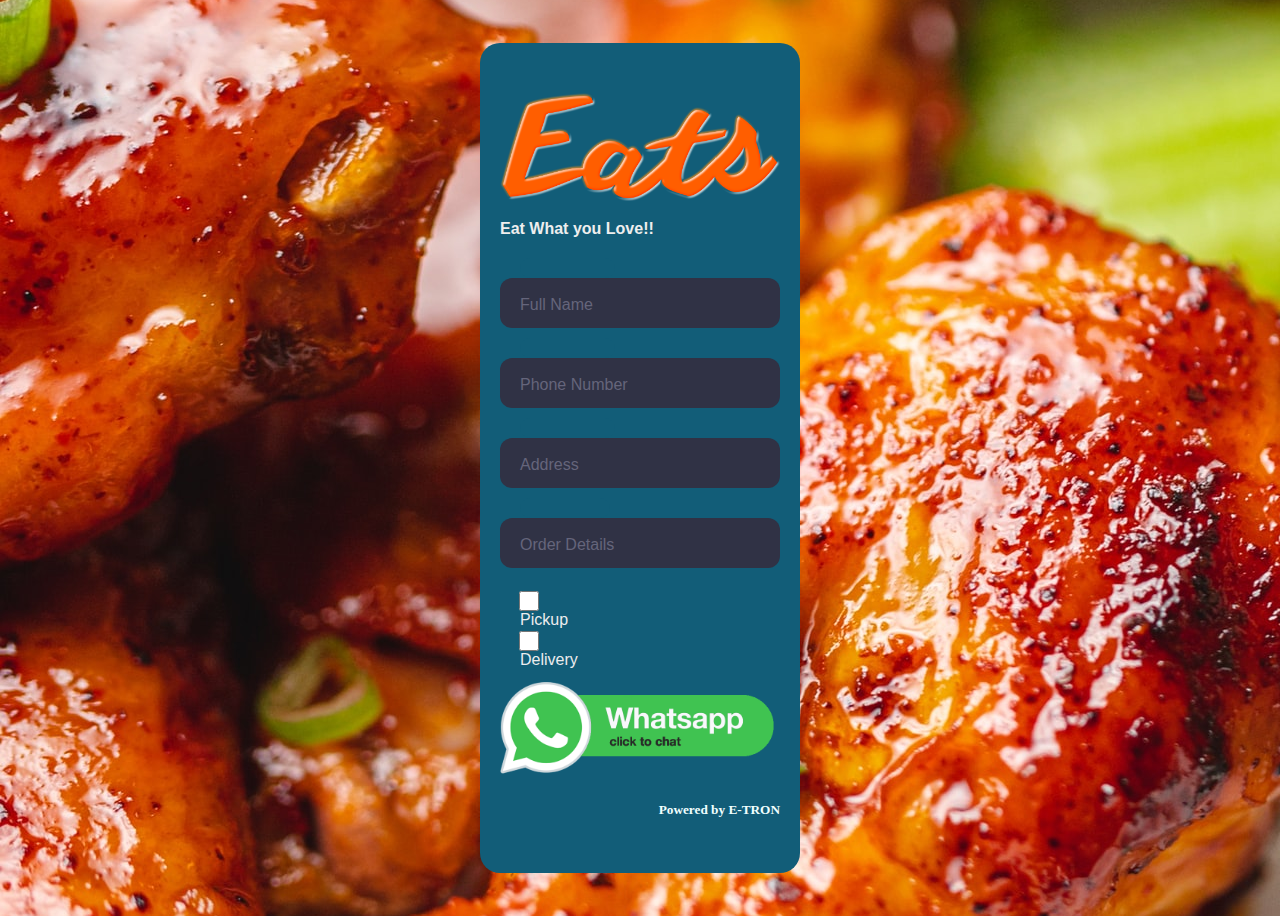
<file: index.html>
<!DOCTYPE html>
<html lang="en">
<head>
    <meta charset="UTF-8">
    <meta http-equiv="X-UA-Compatible" content="IE=edge">
    <meta name="viewport" content="width=device-width, initial-scale=1.0">
    <link rel="stylesheet" href="whatsapp.css">
    <link rel="stylesheet" href="whatsapp.js">
    <title>Document</title>
</head>
<body>
    
    <form name="form_main" action="">
        <div class="form">
            <div class="title"><img src="./img/Eats.png"></div>
            <div class="subtitle">Eat What you Love!!</div>

            <div class="input-container ic1">
                <input type="text" name="fullname" id="fullname"  class="input"  placeholder="   " />
                <div class="cut"></div>
                <label for="name"  class="placeholder">Full Name</label>
            </div>
            <div class="input-container ic2">
                <input type="text" name="phonenumber" id="phonenumber"  class="input"  placeholder="   " />
                <div class="cut"></div>
                <label for="phonenumber" class="placeholder">Phone Number</label>
            </div>

            <div class="input-container ic2">
                <input type="text" name="address" id="address"  class="input"  placeholder="   " />
                <div class="cut"></div>
                <label for="address" class="placeholder">Address</label>
            </div>
            <div class="input-container order ic2">
                <input type="text"  name="orderdetails" id="orderdetails" class="input"  placeholder="   " />
                <div class="cut cut-short"></div>
                <label for="orderdetails" class="placeholder">Order Details
            </div>

            <div class="input-container2 delivery">
                <input type="checkbox"  name="delivery" id="delivery1" class="input-check"   placeholder="   " value="Pickup" />
                <div></div>
                <label for="delivery" class="placeholder-check">Pickup</label>
            </div>

            <div class="input-container2 delivery">
                <input type="checkbox"  name="delivery" id="delivery2" class="input-check"  placeholder=" " value="Delivery" />
                <div ></div>
                <label for="delivery" class="placeholder-check">Delivery</label>
            </div>

            <p id="end_url"></p>
            <img class="submit" src="./img/whatsappbbutton.png" onclick="generateLink()" alt="">
    
            
            <h5> Powered by E-TRON</h5>
    </div>
    </form>      
           
            
            <!-- <button type="button" onclick="generateLink()">Submit</button> -->
         
           
    </div>
   
    
    <script> function generateLink() {
        var fullname = document.form_main.fullname.value;
        var phonenumber = document.form_main.phonenumber.value;
        var orderdetails= document.form_main.orderdetails.value;
        var address= document.form_main.address.value;
        var delivery = document.form_main.delivery1;
        var delivery2 = document.form_main.delivery2;
        if(delivery.checked==true){
            var del = document.form_main.delivery1.value;
        }
        if(delivery2.checked==true){
            var del = document.form_main.delivery2.value;
        }
           

        var url = "https://api.whatsapp.com/send?phone=5016153524&text="
        +"Full Name: " + fullname + "%0a"
        + "%0a"
        +"Phone Number: " + phonenumber + "%0a"
        + "%0a"
        +"Address: " + address + "%0a"
        +"%0a"
        +"Order: " + orderdetails + "%0a"
        +"%0a"
        +"Delivery/Pickup Status: " + del + "%0a";
        var end_url = `${url}`;
        window.location.href = end_url;
        // document.getElementById('end_url').innerText = end_url;
      }</script>
   
</body>
</html>
</file>
<file: whatsapp.css>
body {
    align-items: center;
    /* background-color: #000; */
    background-image: url(./img/wings.jpg);
    background-position-y: center;
    display: flex;
    justify-content: center;
    height: 100vh;
  }
  
  .form {
    background-color: #125d78;
    border-radius: 20px;
    box-sizing: border-box;
    height: 830px;
    padding: 20px;
    width: 320px;
  }
  
  .title {
    color: #eee;
    font-family: sans-serif;
    font-size: 36px;
    font-weight: 600;
    margin-top: 30px;
  }
  .title img{
    width: 280px;
  }
  
  .subtitle {
    color: #eee;
    font-family: sans-serif;
    font-size: 16px;
    font-weight: 600;
    margin-top: 10px;
  }
  
  .input-container {
    height: 50px;
    position: relative;
    width: 100%;
  }
  .order{
    height: 50px;
    position: relative;
    width: 100%;
  }
  .delivery{
    display: inlin-flex;
    flex-wrap: wrap;
    margin-top: 20px;
    height: 20px;
    position: relative;
    width: 50px;
  }
  
  .ic1 {
    margin-top: 40px;
  }
  
  .ic2 {
    margin-top: 30px;
  }
  
  .input {
    background-color: #303245;
    border-radius: 12px;
    border: 0;
    box-sizing: border-box;
    color: #eee;
    font-size: 18px;
    height: 100%;
    outline: 0;
    padding: 4px 20px 0;
    width: 100%;
  }
  
  .input-check {
    background-color: #303245;
    border-radius: 12px;
    border: 0;
    box-sizing: border-box;
    color: #eee;
    font-size: 18px;
    height: 100%;
    outline: 0;
    padding: 2px 20px 0;
    width: 100%;
  }
  .cut {
    background-color: #125d78;
    border-radius: 10px;
    height: 20px;
    left: 20px;
    position: absolute;
    top: -20px;
    transform: translateY(0);
    transition: transform 200ms;
    width: 95px;
  }
  
  .cut-short {
    width: 90px;
  }
  
  .input:focus ~ .cut,
  .input:not(:placeholder-shown) ~ .cut {
    transform: translateY(8px);
  }
  
  .placeholder {
    color: #65657b;
    font-family: sans-serif;
    left: 20px;
    line-height: 14px;
    pointer-events: none;
    position: absolute;
    transform-origin: 0 50%;
    transition: transform 200ms, color 200ms;
    top: 20px;
  }

  .placeholder-check {
    color: #ececee;
    font-family: sans-serif;
    left: 20px;
    line-height: 14px;
    pointer-events: none;
    position: absolute;
    transform-origin: 0 50%;
    transition: transform 200ms, color 200ms;
    top: 25px;
  }
  
  .input:focus ~ .placeholder,
  .input:not(:placeholder-shown) ~ .placeholder {
    transform: translateY(-30px) translateX(10px) scale(0.75);
  }
  
  .input:not(:placeholder-shown) ~ .placeholder {
    color: #808097;
  }
  
  .input:focus ~ .placeholder {
    color: #dc2f55;
  }
  
  .submit {
    /* background-color: #08d; */
    /* border-radius: 12px; */
    /* border: 0; */
    /* box-sizing: border-box; */
    /* color: #eee; */
    cursor: pointer;
    /* font-size: 18px; */
    /* height: 50px; */
    margin-top: 15px;
     /* outline: 0; */
    /* text-align: center; */
    width: 100%;
  }
  
  
  /* .submit:active { */
    /* background-color: #06b; */
  /* } */
  h5{
    color: azure;
    text-align: right;
  }
</file>
